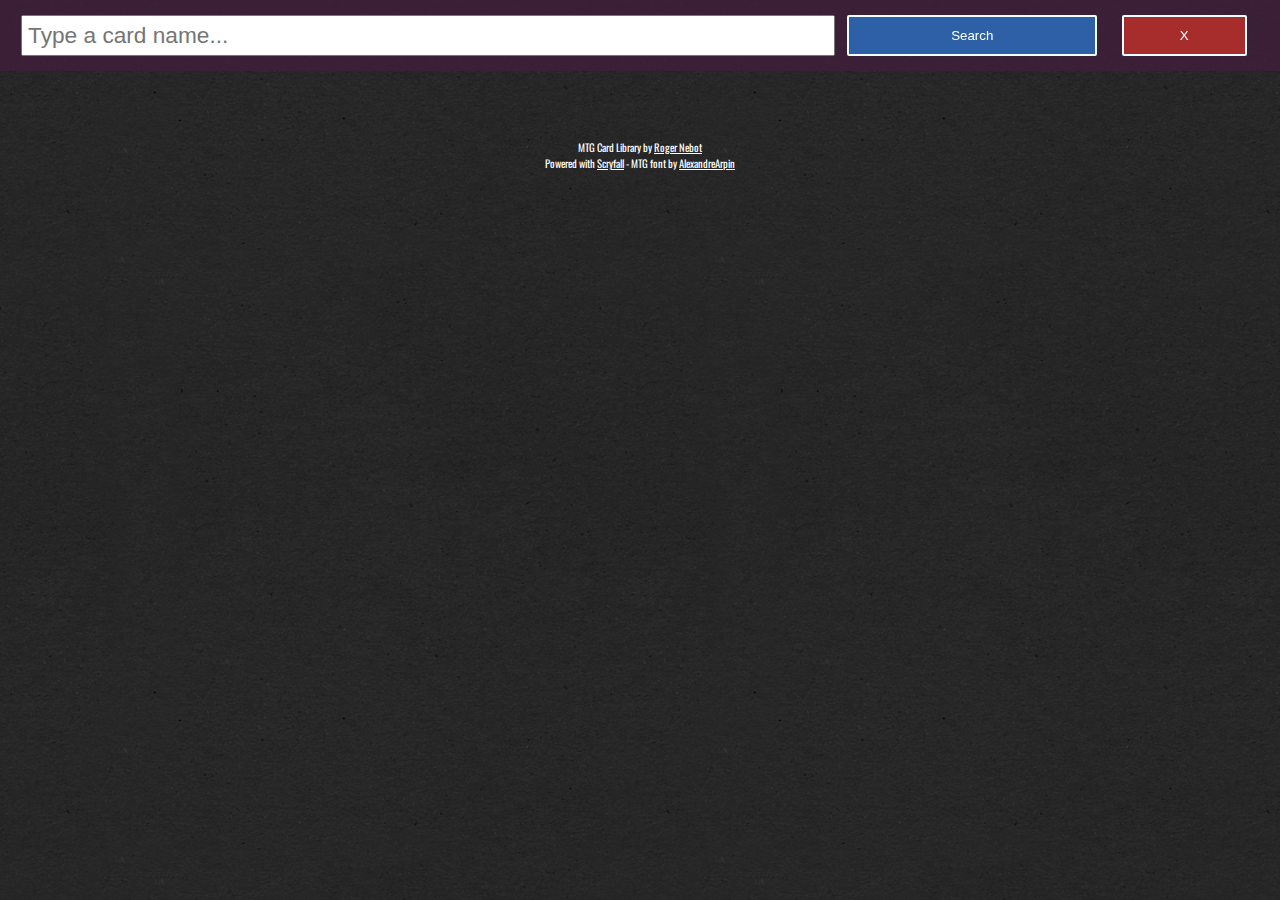
<file: index.html>
﻿<!doctype html>
<html lang="es">
<head>
	<!-- Informació Meta -->
	<meta charset="utf-8"/>
	<meta name="description" content="MTG-Card_Library">
	<meta name="keywords" content="MTG, Magic, Magic the gathering, library, scryfall">
	<meta name="author" content="Roger Nebot">
	<meta name="viewport" content="width=device-width, initial-scale=1, maximum-scale=1, user-scalable=no" />

	<!-- GFONTS -->
	<link rel="preconnect" href="https://fonts.googleapis.com">
	<link rel="preconnect" href="https://fonts.gstatic.com" crossorigin>
	<link href="https://fonts.googleapis.com/css2?family=Oswald:wght@200;700&display=swap" rel="stylesheet">

	<!-- Enllaç a l'arxiu CSS Extern -->
	<link rel="stylesheet" href="css/style.css" type="text/css"/>

	<!-- CSS MTG FONT -->
	<link rel="stylesheet" href="mtg-font/css/magic-font.css" type="text/css"/>

	<!-- Enllaç a Jquery -->
	<script  type="text/javascript" src="https://code.jquery.com/jquery-3.6.3.min.js"></script>

	<!-- Enllaç a Javascript Extern -->
	<script  type="text/javascript" src="js/card-library.js"></script>
	

	<!-- favicon -->
	<link href="img/favicon.png" rel="icon" type="image/png" />

	<!-- Títol de la pàgina -->
	<title>MTG Card Library</title>
</head>
<body>
	<header></header>
	<section>
		<article id="search-bar">
			<input type="text" id="card_search" value="" placeholder="Type a card name...">
			<button onclick="search_card()" class="search-bar-button search-button">Search</button><br>
			<button onclick="close_app()" class="search-bar-button close-button">X</button><br>
		</article>
		<article id="content">
			<p id="error"></p>
			<span id="card-img"></span>
			<p id="card-name-cost"><b><span id="card-name"></span></b><span id="card-cost"></span></p>
			<p id="card-type"></p>
			<p id="card-text"></p>
			<p id="card-power-toughness"></p>
			<p id="card-price"></p>
		</article>
		<article id="card-legality">
			<div>
				<p id="card-legality-standard"></p>
				<p id="card-legality-pioneer"></p>
				<p id="card-legality-modern"></p>
				<p id="card-legality-legacy"></p>
				<p id="card-legality-vintage"></p>
				<p id="card-legality-commander"></p>
			</div>
			<div>
				<p id="card-legality-alchemy"></p>
				<p id="card-legality-explorer"></p>
				<p id="card-legality-brawl"></p>
				<p id="card-legality-historic"></p>
				<p id="card-legality-pauper"></p>
				<p id="card-legality-penny"></p>
				<p id="card-legality-modern"></p>
			</div>
		</article>
		<article id="card-link"></article>
	</section>
	<footer>MTG Card Library by <a href="https://github.com/rogerneb/MTG-Card-Library" target="_blank">Roger Nebot</a><br>Powered with <a href="https://scryfall.com/" target="_blank">Scryfall</a> - MTG font by <a href="https://github.com/AlexandreArpin/mtg-font" target="_blank">AlexandreArpin</a></footer>
</body>
</html>
</file>
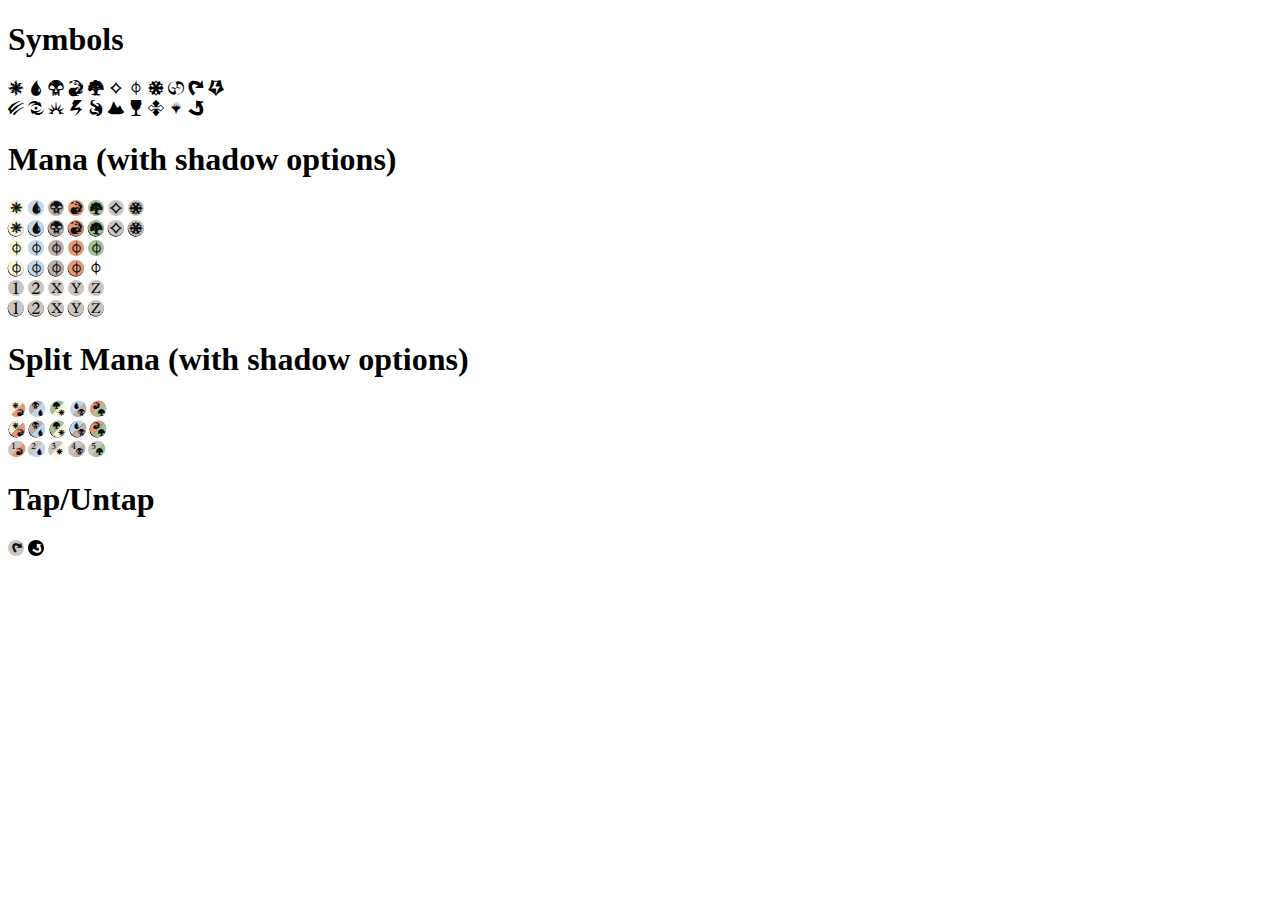
<file: mtg-font/examples.html>
﻿<!DOCTYPE html>
<html lang='en'>
<head>
    <title>Magic The Gathering Font</title>
    <meta charset='utf-8'>
    <meta http-equiv='X-UA-Compatible' content='IE=edge'>
    <meta name='viewport' content='width=device-width, initial-scale=1'>
    <meta name='description' content=''>
    <meta name='author' content='Alexandre Arpin'>
	<link href='css/magic-font.css' rel='stylesheet'>	
</head>
<body>
    <div class='container'>
		<h1>Symbols</h1>
		<div>
			<i class='mi mi-w'></i>
			<i class='mi mi-u'></i>
			<i class='mi mi-b'></i>
			<i class='mi mi-r'></i>
			<i class='mi mi-g'></i>
			<i class='mi mi-c'></i>
			<i class='mi mi-p'></i>
			<i class='mi mi-s'></i>
			<i class='mi mi-chaos'></i>
			<i class='mi mi-tap'></i>
			<i class='mi mi-e'></i>
		</div>
		<div>
			<i class='mi mi-creature'></i>
			<i class='mi mi-planeswalker'></i>
			<i class='mi mi-enchantment'></i>
			<i class='mi mi-instant'></i>
			<i class='mi mi-sorcery'></i>
			<i class='mi mi-land'></i>
			<i class='mi mi-artifact'></i>
			<i class='mi mi-multiple'></i>
			<i class='mi mi-planeswalk'></i>
			<i class='mi mi-untap'></i>	
		</div>
		
		
		<h1>Mana (with shadow options)</h1>
		<div>
			<i class='mi mi-mana mi-w'></i>
			<i class='mi mi-mana mi-u'></i>
			<i class='mi mi-mana mi-b'></i>
			<i class='mi mi-mana mi-r'></i>
			<i class='mi mi-mana mi-g'></i>
			<i class='mi mi-mana mi-c'></i>
			<i class='mi mi-mana mi-s'></i>
		</div>
		<div>
			<i class='mi mi-w mi-mana mi-shadow'></i>
			<i class='mi mi-u mi-mana mi-shadow'></i>
			<i class='mi mi-b mi-mana mi-shadow'></i>
			<i class='mi mi-r mi-mana mi-shadow'></i>
			<i class='mi mi-g mi-mana mi-shadow'></i>
			<i class='mi mi-c mi-mana mi-shadow'></i>
			<i class='mi mi-s mi-mana mi-shadow'></i>
		</div>
		
		<div>
			<i class='mi mi-p mi-mana-w'></i>
			<i class='mi mi-p mi-mana-u'></i>
			<i class='mi mi-p mi-mana-b'></i>
			<i class='mi mi-p mi-mana-r'></i>
			<i class='mi mi-p mi-mana-g'></i>
		</div>
		
		<div>
			<i class='mi mi-p mi-mana-w mi-shadow'></i>
			<i class='mi mi-p mi-mana-u mi-shadow'></i>
			<i class='mi mi-p mi-mana-b mi-shadow'></i>
			<i class='mi mi-p mi-mana-r mi-shadow'></i>
			<i class='mi mi-p mi-mana-c mi-shadow'></i>
		</div>
		
		<div>
			<i class='mi mi-mana mi-1'></i>
			<i class='mi mi-mana mi-2'></i>
			<i class='mi mi-mana mi-x'></i>
			<i class='mi mi-mana mi-y'></i>
			<i class='mi mi-mana mi-z'></i>
		</div>
		
		<div>
			<i class='mi mi-mana mi-shadow mi-1'></i>
			<i class='mi mi-mana mi-shadow mi-2'></i>
			<i class='mi mi-mana mi-shadow mi-x'></i>
			<i class='mi mi-mana mi-shadow mi-y'></i>
			<i class='mi mi-mana mi-shadow mi-z'></i>
		</div>
		
		<h1>Split Mana (with shadow options)</h1>
		<div>
			<div class='mi-split'><i class='mi mi-w'></i><i class='mi mi-r'></i></div>
			
			<div class='mi-split'><i class='mi mi-b'></i><i class='mi mi-u'></i></div>
			
			<div class='mi-split'><i class='mi mi-g'></i><i class='mi mi-w'></i></div>
			
			<div class='mi-split'><i class='mi mi-u'></i><i class='mi mi-b'></i></div>
			
			<div class='mi-split'><i class='mi mi-r'></i><i class='mi mi-g'></i></div>
			
		</div>
		
		<div>
			<div class='mi-split mi-shadow'><i class='mi mi-w'></i><i class='mi mi-r'></i></div>
			
			<div class='mi-split mi-shadow'><i class='mi mi-b'></i><i class='mi mi-u'></i></div>
			
			<div class='mi-split mi-shadow'><i class='mi mi-g'></i><i class='mi mi-w'></i></div>
			
			<div class='mi-split mi-shadow'><i class='mi mi-u'></i><i class='mi mi-b'></i></div>
			
			<div class='mi-split mi-shadow'><i class='mi mi-r'></i><i class='mi mi-g'></i></div>
			
		</div>
		
		<div>
			<div class='mi-split'><i class='mi mi-1'></i><i class='mi mi-r'></i></div>

			<div class='mi-split'><i class='mi mi-2'></i><i class='mi mi-u'></i></div>
			
			<div class='mi-split'><i class='mi mi-3'></i><i class='mi mi-w'></i></div>
			
			<div class='mi-split'><i class='mi mi-4'></i><i class='mi mi-b'></i></div>

			<div class='mi-split'><i class='mi mi-5'></i><i class='mi mi-g'></i></div>
			
		</div>
		
		
		<h1>Tap/Untap</h1>
		<div>
			<i class='mi mi-tap mi-mana'></i>
			<i class='mi mi-untap mi-mana'></i>
		</div>

		
	</div>
</body>
</html>
</file>
<file: css/style.css>
body {
  font-family: 'Oswald', sans-serif;
  /*font-weight: 700;*/
  color: white;
  background-image:url("../img/background.png");
  background-color: #000;
  margin: 15px;

  /*Can't select text*/
  -webkit-touch-callout: none;
  -webkit-user-select: none;
  -khtml-user-select: none;
  -moz-user-select: none;
  -ms-user-select: none;
  user-select: none;
}

/*SEARCH BAR*/
#search-bar {
  display: flex;
  justify-content: space-around;
  position: fixed;
  top: 0;
  right: 0;
  left: 0;
  padding: 15px;
  background: #421e3ebf;
  z-index: 100;
}
#search-bar input {
  width: 64%;
  padding: 5px;
  font-size: 17pt;
}
.search-bar-button {
  border: 2px solid #f0ffff;
  border-radius: 2px;
  color: #ffffff;
  text-decoration: none;
}
.search-button {
  width: 20%;
  background-color: #2d60a7;
}
.close-button {
  width: 10%;
  background-color: #a72d2d;
}
.search-button:active, .close-button:active {background: #421E3E;}


/*END SEARCH BAR*/
#content {margin: 80px 0 40px 0;}

/*ERROR*/
#error {text-align: center; font-size: 19pt;}
#error span {font-size: 25pt;}
#error img {width:50%;}
/*ERROR*/
img {
  width: 100%;
}

/*Scryfall button link*/
#card-link {
  text-align: center;
  margin: 45px 15px;
}
.scryfall-link {
  background: #421E3E;
  color: white;
  padding: 7px 15px;
  text-decoration: none;
  border: 2px solid white;
  
}
/*Scryfall button link*/

footer {
    text-align: center;
    font-size: 8pt;
}

footer a {
  color: white;
}


/*LEGALITIES*/
.lgl {color: white;padding: 1px 3px; text-align: center;}
.notlegal {background: gray;}
.banned {background: red;}
.restricted {background: #80A7B6;}
.legal {background: #75986E;}

#card-legality {
  display: flex;
  justify-content: center;
}
#card-legality p {
  margin: 0 0 2px 0;
  display: flex;
}
#card-legality span {
  width: 70px;
}
#card-legality div {
  margin-right: 15px;
}
/*END LEGALITIES*/

/*split mana*/
.mi-split {
  color: black;
}
</file>
<file: mtg-font/css/magic-font.css>
/*!
 *  MTG Font 0.1.0 by Alexandre Arpin - http://alexandrearpin.com/mtg-font
 *  Based off Font Awesome's CSS - http://fontawesome.io/license (CSS: MIT License)
 *  CSS Classes and the associated HTML are subject to change
 */
 
/* Font uses by Magic the Gathering
 * magic-font => Custom font that contains the MtG symbols
 * Mplantin => Font used for the text description in the card and for mana costs inside the mana symbol circles
 * Matrix Bold => Font used for the card name and card types (Card headers)
 * -------------------------- */
@font-face {
  font-family: 'magic-font';
  src:url("../fonts/magic-font.eot");
  src:url("../fonts/magic-font.eot?#iefix") format("embedded-opentype"),
      url("../fonts/magic-font.woff") format("woff"),
      url("../fonts/magic-font.ttf") format("truetype"),
      url("../fonts/magic-font.svg#magic-font") format("svg");
  font-weight: normal;
  font-style: normal;
}

@font-face {
  font-family: "Matrix-Bold";
  src: url("../fonts/Matrix-Bold.eot");
  src: url("../fonts/Matrix-Bold.eot") format("embedded-opentype"), 
       url("../fonts/Matrix-Bold.woff") format("woff"), 
       url("../fonts/Matrix-Bold.ttf") format("truetype");
  font-weight: normal;
  font-style: normal;
}

@font-face {
  font-family: 'Mplantin';
  src: url('../fonts/Mplantin.eot');
  src: url('../fonts/Mplantin.woff') format('woff'), 
       url('../fonts/Mplantin.ttf') format('truetype'), 
       url('../fonts/Mplantin.svg') format('svg');
  font-weight: normal;
  font-style: normal;
}

/* Container setup and utility classes
 * Default font icon is magic-font, anything inside .mi is considered to be magic-font
 * This behavior is overriden on certain use-cases where we want to use alphanumerics
 * Ex: colorless mana <i class='mi mi-mana'>1</i>
 * -------------------------- */
.mi, .mi:before{
  display: inline-block;
  font: normal normal normal 14px/1 magic-font;
  font-size: inherit;
  text-rendering: auto;
  -webkit-font-smoothing: antialiased;
  -moz-osx-font-smoothing: grayscale;
}

/* makes the font 33% larger relative to the icon container */
.mi-lg {
  font-size: 1.33333333em;
  line-height: 0.75em;
  vertical-align: -15%;
}
.mi-2x {
  font-size: 2em;
}
.mi-3x {
  font-size: 3em;
}
.mi-4x {
  font-size: 4em;
}
.mi-5x {
  font-size: 5em;
}

.mi-fw {
  width: 1.28571429em;
  text-align: center;
}

.mi-rotate-90 {
  filter: progid:DXImageTransform.Microsoft.BasicImage(rotation=1);
  -webkit-transform: rotate(90deg);
  -ms-transform: rotate(90deg);
  transform: rotate(90deg);
}
.mi-rotate-180 {
  filter: progid:DXImageTransform.Microsoft.BasicImage(rotation=2);
  -webkit-transform: rotate(180deg);
  -ms-transform: rotate(180deg);
  transform: rotate(180deg);
}
.mi-rotate-270 {
  filter: progid:DXImageTransform.Microsoft.BasicImage(rotation=3);
  -webkit-transform: rotate(270deg);
  -ms-transform: rotate(270deg);
  transform: rotate(270deg);
}
.mi-flip-horizontal {
  filter: progid:DXImageTransform.Microsoft.BasicImage(rotation=0, mirror=1);
  -webkit-transform: scale(-1, 1);
  -ms-transform: scale(-1, 1);
  transform: scale(-1, 1);
}
.mi-flip-vertical {
  filter: progid:DXImageTransform.Microsoft.BasicImage(rotation=2, mirror=1);
  -webkit-transform: scale(1, -1);
  -ms-transform: scale(1, -1);
  transform: scale(1, -1);
}
:root .fa-rotate-90,
:root .fa-rotate-180,
:root .fa-rotate-270,
:root .fa-flip-horizontal,
:root .fa-flip-vertical {
  filter: none;
}

/*Symbols*/
.mi-w:before {
  content: "\e000";
}
.mi-u:before {
  content: "\e001";
}
.mi-b:before {
  content: "\e002";
}
.mi-r:before {
  content: "\e003";
}
.mi-g:before {
  content: "\e004";
}
.mi-p:before, .mi-phyrexian {
  content: "\e005";
}
.mi-s:before {
  content: "\e006";
}
.mi-chaos:before {
  content: "\e007";
}
.mi-t:before, .mi-tap:before, .mi-q:before, .mi-untap:before {
  content: "\e008";
}
.mi-artifact:before {
  content: "\e009";
}
.mi-creature:before {
  content: "\e00a";
}
.mi-enchantment:before {
  content: "\e00b";
}
.mi-instant:before {
  content: "\e00c";
}
.mi-land:before {
  content: "\e00d";
}
.mi-multiple:before {
  content: "\e00e";
}
.mi-planeswalker:before {
  content: "\e00f";
}
.mi-sorcery:before {
  content: "\e010";
}
.mi-tombstone:before {
  content: "\e011";
}
.mi-infinite:before {
  content: "\e012";
}
.mi-planeswalk:before {
  content: "\e013";
}
.mi-c:before {
  content: "\e014";
}
.mi-e:before, .mi-energy:before {
  content: "\e015";
}
.mi-q:before, .mi-untap:before{
  /* Untap is a mirror'd Tap symbol */
  -ms-transform: rotate(270deg) scale(1, -1);
  -webkit-transform: rotate(270deg) scale(1, -1);
  transform: rotate(270deg) scale(1, -1);
}

.mi-0:before{
  content: "0";
  font-family: Mplantin;
}
.mi-1:before{
  content: "1";
  font-family: Mplantin;
}
.mi-2:before{
  content: "2";
  font-family: Mplantin;
}
.mi-3:before{
  content: "3";
  font-family: Mplantin;
}
.mi-4:before{
  content: "4";
  font-family: Mplantin;
}
.mi-5:before{
  content: "5";
  font-family: Mplantin;
}
.mi-6:before{
  content: "6";
  font-family: Mplantin;
}
.mi-7:before{
  content: "7";
  font-family: Mplantin;
}
.mi-8:before{
  content: "8";
  font-family: Mplantin;
}
.mi-9:before{
  content: "9";
  font-family: Mplantin;
}
.mi-10:before{
  content: "10";
  font-family: Mplantin;
}
.mi-11:before{
  content: "11";
  font-family: Mplantin;
}
.mi-12:before{
  content: "12";
  font-family: Mplantin;
}
.mi-13:before{
  content: "13";
  font-family: Mplantin;
}
.mi-14:before{
  content: "14";
  font-family: Mplantin;
}
.mi-15:before{
  content: "15";
  font-family: Mplantin;
}
.mi-16:before{
  content: "16";
  font-family: Mplantin;
}
.mi-17:before{
  content: "17";
  font-family: Mplantin;
}
.mi-18:before{
  content: "18";
  font-family: Mplantin;
}
.mi-19:before{
  content: "19";
  font-family: Mplantin;
}
.mi-x:before{
  content: "X";
  font-family: Mplantin;
}
.mi-y:before{
  content: "Y";
  font-family: Mplantin;
}
.mi-z:before{
  content: "Z";
  font-family: Mplantin;
}

/* Mana
 * Default behaviour is to create a round circle and compound css selector to show a symbol
 * Ex: colorless mana <i class='mi mi-mana mi-2'></i>
 * -------------------------- */
.mi-mana,  .mi-mana-w, .mi-mana-u, .mi-mana-b, .mi-mana-r, .mi-mana-g{
  width: 1em;
  height:0;
  padding-bottom: 1em;
  text-align: center;
  color: rgb(13,15,15);
  background:rgb(202,197,192);
  border-radius: 100%;
}

/* WUBRG Mana (Forest, Mountain, etc...)
 * Ex: Red Mana <i class='mi mi-mana mi-r'></i>
 * -------------------------- */
.mi-mana:before{
  position:relative;
  font-size: 0.8em;
  top: -0.05em;
}

.mi-mana.mi-w:before{
  top: -0.1em;
}
.mi-mana.mi-u:before{
  top: -0.1em;
} 
.mi-mana.mi-b:before{
  top: -0.1em;
}
.mi-mana.mi-r:before{
  left: 0.05em;
  top: -0.1em;
} 
.mi-mana.mi-g:before{
  top: -0.08em;
}
.mi-mana.mi-c:before{
  font-size: 1em;
  top: 0.01em;
}
.mi-mana.mi-s:before{
  font-size: 0.85em;
}

/* Colorless Mana
 * Ex: 2 Colorless Mana <i class='mi mi-mana mi-2'></i>
 * -------------------------- */
.mi-mana.mi-0:before,
.mi-mana.mi-1:before,
.mi-mana.mi-2:before,
.mi-mana.mi-3:before,
.mi-mana.mi-4:before,
.mi-mana.mi-5:before,
.mi-mana.mi-6:before,
.mi-mana.mi-7:before,
.mi-mana.mi-8:before,
.mi-mana.mi-9:before{
  font-size: 1.1em;
  top: -0.125em;
  left: 0.015em;
}

.mi-mana.mi-10:before,
.mi-mana.mi-11:before,
.mi-mana.mi-12:before,
.mi-mana.mi-13:before,
.mi-mana.mi-14:before,
.mi-mana.mi-15:before,
.mi-mana.mi-16:before,
.mi-mana.mi-17:before,
.mi-mana.mi-18:before,
.mi-mana.mi-19:before{
  font-size: 0.8em;
  top: -0.3em;
}

.mi-mana.mi-x:before,
.mi-mana.mi-y:before,
.mi-mana.mi-z:before{
  font-size: 0.90em;
  top: -0.2em;
}

/* Phyrexian Mana (Phyrexian symbol + Mana background color)
 * Ex: Phyrexian White Mana <i class='mi mi-p mi-mana-w'></i>
 * -------------------------- */
.mi-mana.mi-phyrexian:before , .mi-mana.mi-p:before,
.mi-mana-w.mi-phyrexian:before , .mi-mana-w.mi-p:before,
.mi-mana-u.mi-phyrexian:before , .mi-mana-u.mi-p:before,
.mi-mana-b.mi-phyrexian:before , .mi-mana-b.mi-p:before,
.mi-mana-r.mi-phyrexian:before , .mi-mana-r.mi-p:before,
.mi-mana-g.mi-phyrexian:before , .mi-mana-g.mi-p:before{
  font-size: 0.95em;
}

/* Tap/Untap (Tap symbol + Colorless Mana background color)
 * Ex: Tap <i class="mi mi-tap mi-mana"></i>
 * -------------------------- */
.mi-mana.mi-tap:before, .mi-mana.mi-t:before{
  font-size: 0.65em;
  top: -0.2em;
  left: 0.05em;
}
.mi-mana.mi-untap:before, .mi-mana.mi-q:before{
  font-size: 0.6em;
  top: -0.35em;
}

/* Mana Shadows - Mana symbols on card headers have a slight drop shadow
 * This class mimics that
 * Ex: Red mana symbol with shadow <i class="mi mi-mana mi-r mi-shadow"></i>
 * -------------------------- */
.mi-mana.mi-shadow,
.mi-mana-w.mi-shadow,
.mi-mana-u.mi-shadow,
.mi-mana-b.mi-shadow,
.mi-mana-r.mi-shadow,
.mi-mana-g.mi-shadow
{
  box-shadow: -0.02em 0.04em 0.02em #000;
}

/* Split Mana - Mana that can be paid two different ways
 * This is done by wrapping 2 mana symbols in a split div
 * The idea is to make 2 half circle with the symbols or mana cost, rotate them 45', and then unrotate the symbols
 * Ex: Red/Green mana symbol <div class="mi-split"><i class="mi mi-r"></i><i class="mi mi-g"></i></div>
 * -------------------------- */
.mi-split{
  display:inline-block;
  -ms-transform: rotate(45deg);
  -webkit-transform: rotate(45deg);
  transform: rotate(45deg);
}

.mi-split .mi{
  background:rgb(202,197,192);
  border-radius: 100% / 50%;
}

.mi-split .mi:nth-child(1){
  border-top-right-radius: 0;
  border-bottom-right-radius: 0;
}

.mi-split .mi:nth-child(2){
  border-top-left-radius: 0;
  border-bottom-left-radius: 0;
}

/* Split Mana with Mana Symbols */
.mi-split .mi:before{
  display:inline-block;
  position:relative;
  font-size:0.44em;
  margin:0.08em;
  -ms-transform: rotate(-45deg);
  -webkit-transform: rotate(-45deg);
  transform: rotate(-45deg);
}

.mi-split .mi:nth-child(1).mi:before{
  top:-0.7em;
  left:0.05em;
  right:0;
  bottom:0;
}

.mi-split .mi:nth-child(2).mi:before{
  top:-0.55em;
}

/* Split Mana with Letters/Numbers
 * Work in Progress - The CSS required to generate the split mana with the current dom is pretty ugly
 * I don't believe this works on all browser and scales.
 * Ex: 2/Green mana symbol <div class="mi-split mi-shadow"><i class="mi mi"><span>2</span></i><i class="mi mi-g"></i></div>
 * -------------------------- */
.mi-split .mi-0:before,
.mi-split .mi-1:before,
.mi-split .mi-2:before,
.mi-split .mi-3:before,
.mi-split .mi-4:before,
.mi-split .mi-5:before,
.mi-split .mi-6:before,
.mi-split .mi-7:before,
.mi-split .mi-8:before,
.mi-split .mi-9:before{
  width: 1em;
  font-family: Mplantin;
  font-size: 0.58em;
  margin: -0.08em;
  left: 0.15em !important;
}

/* Split Mana Shadow
 * Work in Progress - The behaviour isn't perfect because the shadow leaks in the middle seperator
 * Ex: Red/Green mana symbol <div class="mi-split mi-shadow"><i class="mi mi-r"></i><i class="mi mi-g"></i></div>
 * -------------------------- */
.mi-split.mi-shadow .mi:nth-child(1){
  box-shadow: 0em 0.03em 0.02em #000;
}
.mi-split.mi-shadow .mi:nth-child(2){
  box-shadow: 0em 0.03em 0.02em #000;
}

/* Mana Color Background - Enforce the right color
 * Ex: Red mana background symbol <i class="mi mi-mana-r"></i>
 * -------------------------- */
.mi-mana-b, 
.mi-b.mi-mana, 
.mi-split .mi-b{
  background:rgb(186,177,171) !important;
}

.mi-mana-g, 
.mi-g.mi-mana, 
.mi-split .mi-g{
  background:rgb(163,192,149) !important;
}
.mi-mana-r, 
.mi-r.mi-mana, 
.mi-split .mi-r{
  background:rgb(228,153,119) !important;
}

.mi-mana-u, 
.mi-u.mi-mana, 
.mi-split .mi-u{
  background:rgb(193,215,233) !important;
}

.mi-mana-w, 
.mi-w.mi-mana, 
.mi-split .mi-w {
  background:rgb(248,246,216) !important;
}

.mi-mana.mi-untap, .mi-mana.mi-q{
  background:rgb(0,0,0);
}
.mi-mana.mi-untap:before{
  color: rgb(255,255,255);
}
</file>
